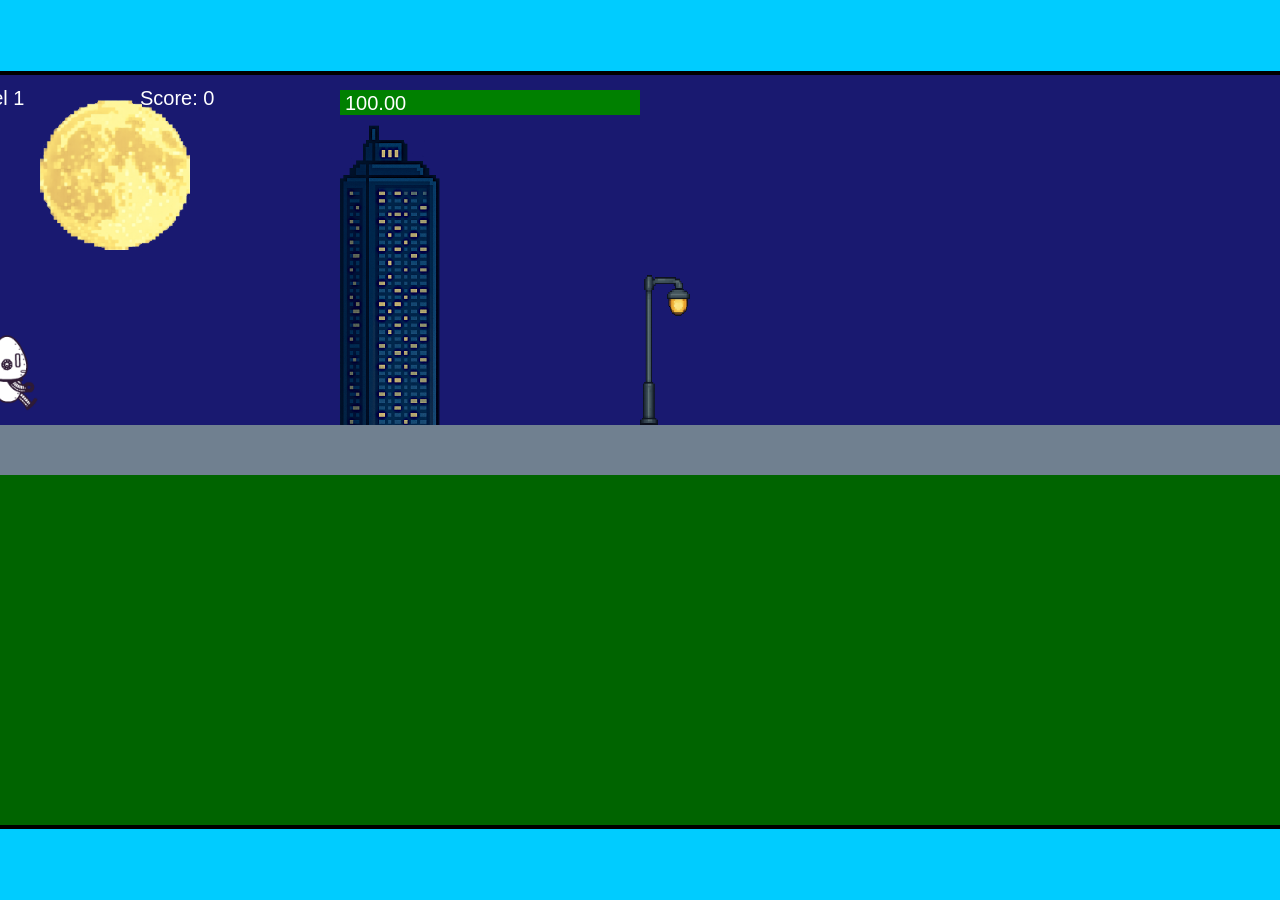
<file: fsd-projects/runtime/index.html>
<!DOCTYPE html>
<html lang="en">
  <head>
    <meta charset="UTF-8" />
    <meta name="viewport" content="width=device-width, initial-scale=1.0" />
    <title>Runtime Neo</title>
    <link rel="stylesheet" href="runtime.css" />
    <script src="https://code.jquery.com/jquery-3.1.0.js"></script>
    <script src="setup.js"></script>
    <script src="levels.js"></script>
    <script src="scenery.js"></script>
    <script src="student.js"></script>
    <script src="main.js"></script>
  </head>
  <body id="body">
    <canvas id="gameCanvas" width="1400" height="750"></canvas>
    <img id="player" src="images/halle.png" />
    <img id="projectile" src="images/projectile.png" />
    <img id="basicPlatform" src="images/interactable/basicPlatform.png" />
    <img id="spikes" src="images/interactable/spikes.png" />
    <img id="bug" src="images/interactable/bug.png" />
    <img id="healthUp" src="images/interactable/healthUp.png" />
    <img id="flag" src="images/interactable/flag.png" />
    <img id="moon" src="images/backgrounds/moon.png" />
    <img id="building" src="images/backgrounds/building.png" />
    <img id="lamp" src="images/backgrounds/lamp.png" />
  </body>
</html>
</file>
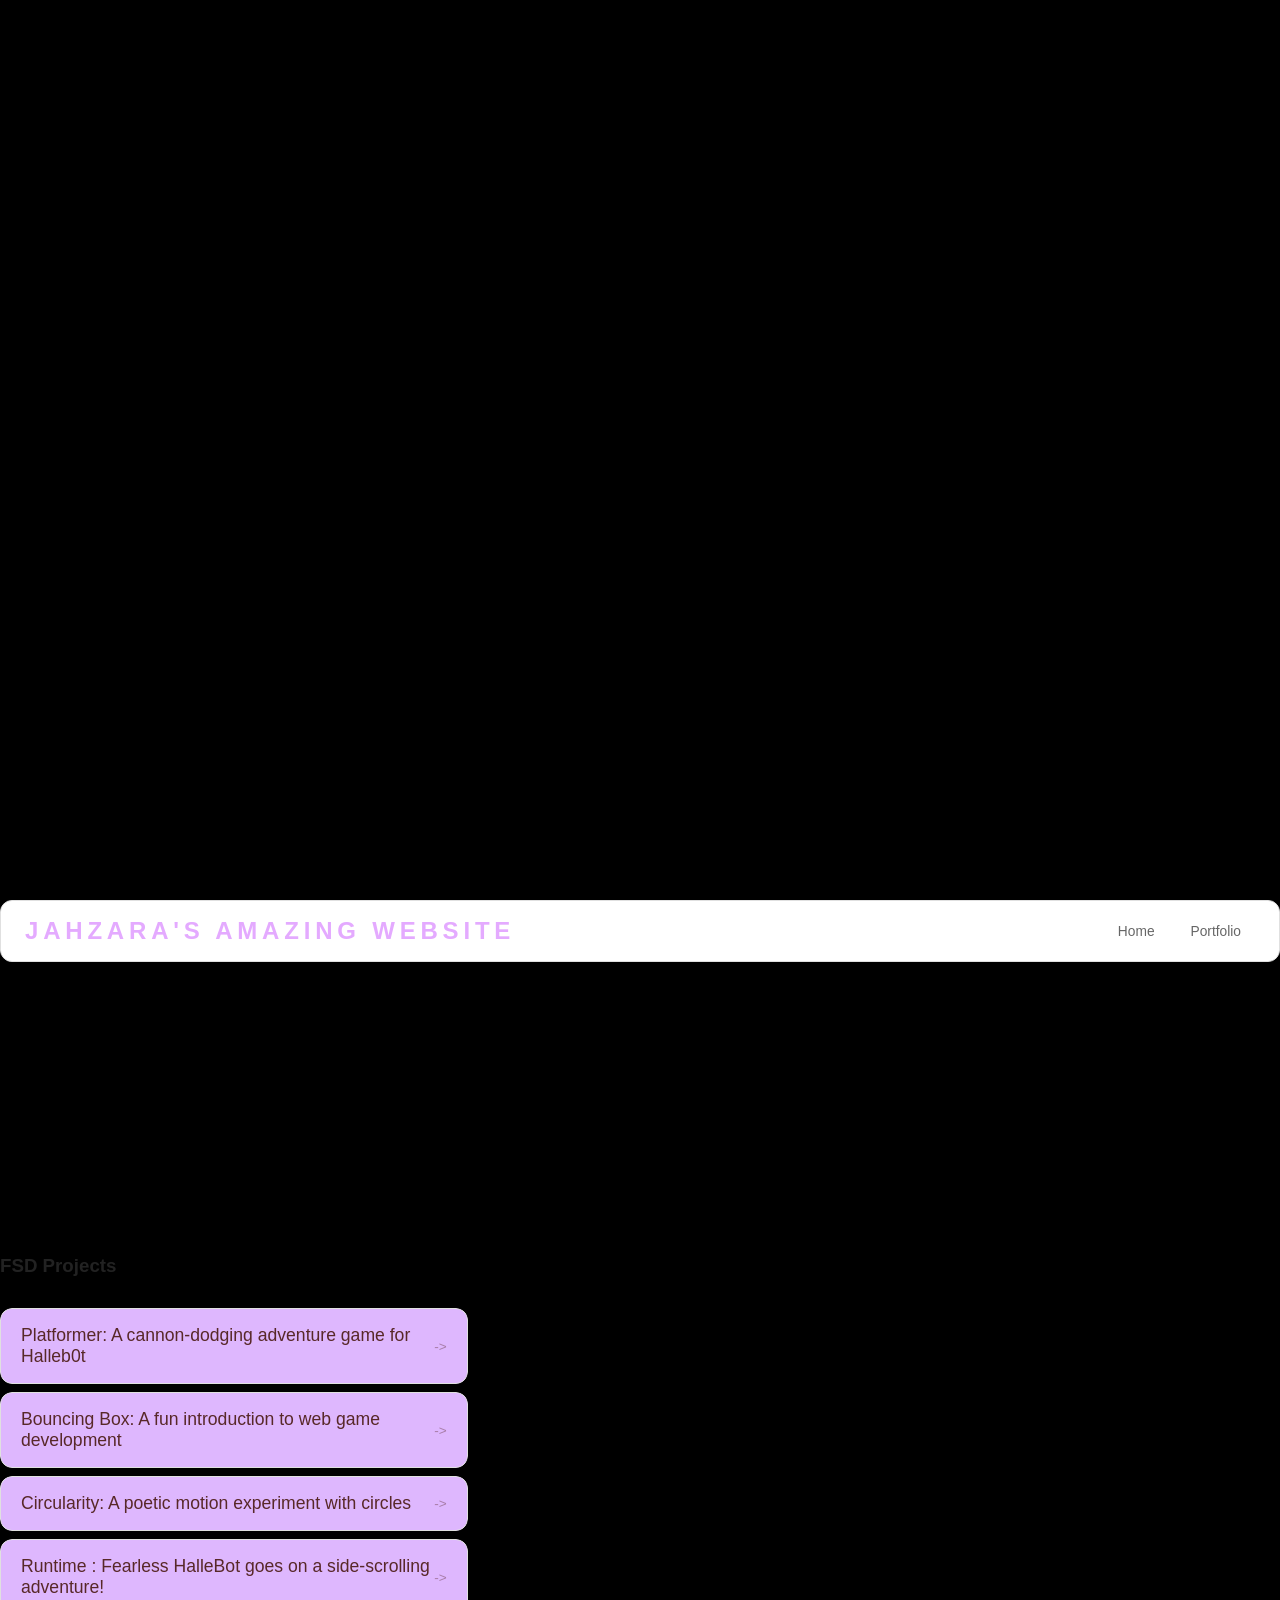
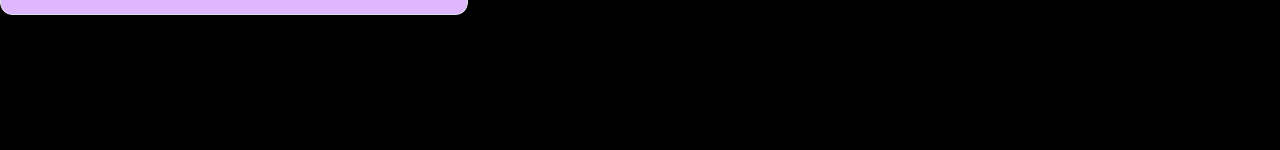
<file: portfolio.html>
<!DOCTYPE html>
<html>
  <head>
    <title> Jahzara's cool webpage </title>
    <link rel="stylesheet" href="style.css" />
    <head>
</head>

  </head>

  <body>
    <!-- All content goes here -->
    <div id="all-contents">
      
    </div>
  <nav>
<h1>Jahzara's Amazing Website</h1>
<ul id="nav-ul">
<li class="nav-li">
  <a href="index.html">Home</a>
  <li class="nav-li">
  <a href="portfolio.html">Portfolio</a>
</li>
</ul>

  </nav>

<main>
  <div class="content">
    <h1>Portfolio</h1>
    <h3>FSD Projects</h3>
    <ul id="portfolio">
<li>
  <a href="fsd-projects/platformer/">Platformer: A cannon-dodging adventure game for Halleb0t</a>
</li>
<li>
  <a href="fsd-projects/bouncing-box/">Bouncing Box: A fun introduction to web game development</a>
</li>
<li>
  <a href="fsd-projects/circularity/">Circularity: A poetic motion experiment with circles</a>
</li>
<li>
 <a href="fsd-projects/runtime/">Runtime : Fearless HalleBot goes on a side-scrolling adventure!</a>
</li>
    </ul>

    <!-- ASD Projects will go here -->

  </div>
</main>

</div>

  </body>
</html>
</file>
<file: fsd-projects/runtime/runtime.css>
/* runtime.css */
/* Styles for Runtime Neo auto-runner game */

img {
  display: none;
}

#gameCanvas {
  position: absolute;
  border: 4px solid #000;
  top: 50%;
  left: 50%;
  transform: translate(-50%, -50%);
}

body {
  margin: 0;
  background-color: #00ccff;
  font-family: Arial, sans-serif;
  text-align: center;
  overflow: hidden;
}
</file>
<file: style.css>
* {
  box-sizing: border-box;
}

body {
  margin: 0;
  background: black;
  color: #222;
  font-family: "Helvetica Neue", Arial, sans-serif;
}

#all-contents {
  max-width: 1500px;
  min-height: 100vh;
  margin: 0 auto;
  padding: 32px 40px;
}
main {
  display: grid;
  grid-template-columns: minmax(220px, 1fr) minmax(420px, 1.6fr);
  align-items: center;
  min-height: calc(100vh - 160px);
  gap: clamp(32px, 5vw, 80px);
}

.sidebar {
  width: 100%;
}

.content {
  display: flex;
  flex-direction: column;
  align-items: flex-start;
  gap: 12px;
}
h2 {
  margin: 0;
  font-size: clamp(4rem, 10vw, 7rem);
  line-height: 0.9;
  font-weight: 900;
  letter-spacing: -0.04em;
  text-transform: uppercase;
  color: lavender;
}

.content > p {
  margin: 0;
  color: #8391c6;
  font-size: 0.9rem;
  text-transform: uppercase;
  letter-spacing: 0.15em;
  line-height: 1.4;
}
#interests {
  margin-top: 32px;
  width: 100%;
}

#interests h3 {
  margin: 0 0 12px;
  font-size: 0.75rem;
  font-weight: 700;
  text-transform: uppercase;
  letter-spacing: 0.2em;
  color: #726363;
}

#interests ul {
  list-style: none;
  margin: 0;
  padding: 0;
  display: flex;
  flex-wrap: wrap;
  gap: 8px;
}

#interests li {
  color: #555;
  font-size: 1rem;
  font-weight: 600;
  padding: 10px 20px;
  background: #dd98f4;
  border: 1px solid #ddd;
  border-radius: 100px;
  transition:
    background 0.25s ease,
    color 0.25s ease,
    transform 0.25s ease;
  cursor: default;
}

#interests li:hover {
  background: #000;
  color: #fff;
  border-color: #000;
  transform: translateY(-2px);
}

.sidebar-img {
  width: 100%;
  max-width: 760px;
  aspect-ratio: 3 / 4;
  object-fit: cover;
  display: block;
  border-radius: 16px;
  filter: sepia(0.3) contrast(1.05);
  box-shadow: 0 8px 30px rgba(0, 0, 0, 0.12);
  transition:
    filter 0.4s ease,
    transform 0.4s ease,
    box-shadow 0.4s ease;
}

.sidebar-img:hover {
  filter: grayscale(0%);
  transform: translateY(-4px);
  box-shadow: 0 16px 40px rgba(0, 0, 0, 0.18);
}
nav {
  display: flex;
  justify-content: space-between;
  align-items: center;
  margin-bottom: 48px;
  padding: 16px 24px;
  background: #fff;
  border: 1px solid #e0e0e0;
  border-radius: 12px;
}

nav h1 {
  margin: 0;
  font-size: 0.-20rem;
  font-weight: 700;
  text-transform: uppercase;
  letter-spacing: 0.2em;
  color: #e4aaff;
}

#nav-ul {
  list-style: none;
  display: flex;
  gap: 8px;
  margin: 0;
  padding: 0;
}

.nav-li a {
  color: #666;
  text-decoration: none;
  font-size: 0.86rem;
  font-weight: 500;
  padding: 6px 14px;
  border-radius: 8px;
  transition:
    background 0.25s ease,
    color 0.25s ease;
}

.nav-li a:hover {
  background: #010101;
  color: #ffffff6a;
}
/* Portfolio styles */
.content h1 {
  color: black;
}

#portfolio {
  list-style: none;
  margin: 0;
  padding: 0;
  width: 100%;
  display: flex;
  flex-direction: column;
  gap: 8px;
}

#portfolio li {
  border-radius: 12px;
  overflow: hidden;
}

#portfolio a {
  display: flex;
  justify-content: space-between;
  align-items: center;
  text-decoration: none;
  color: #582828;
  padding: 16px 20px;
  font-size: 1.1rem;
  font-weight: 500;
  background: #deb7fe;
  border: 1px solid #e0e0e0;
  border-radius: 12px;
  transition: background 0.25s ease, color 0.25s ease, transform 0.25s ease;
}

#portfolio a:hover {
  background: #000;
  color: #fff;
  transform: translateX(4px);
}

#portfolio a::after {
  content: "->";
  font-size: 0.85rem;
  opacity: 0.4;
  transition: opacity 0.25s ease;
  white-space: nowrap;
}

#portfolio a:hover::after {
  opacity: 1;
}
</file>
